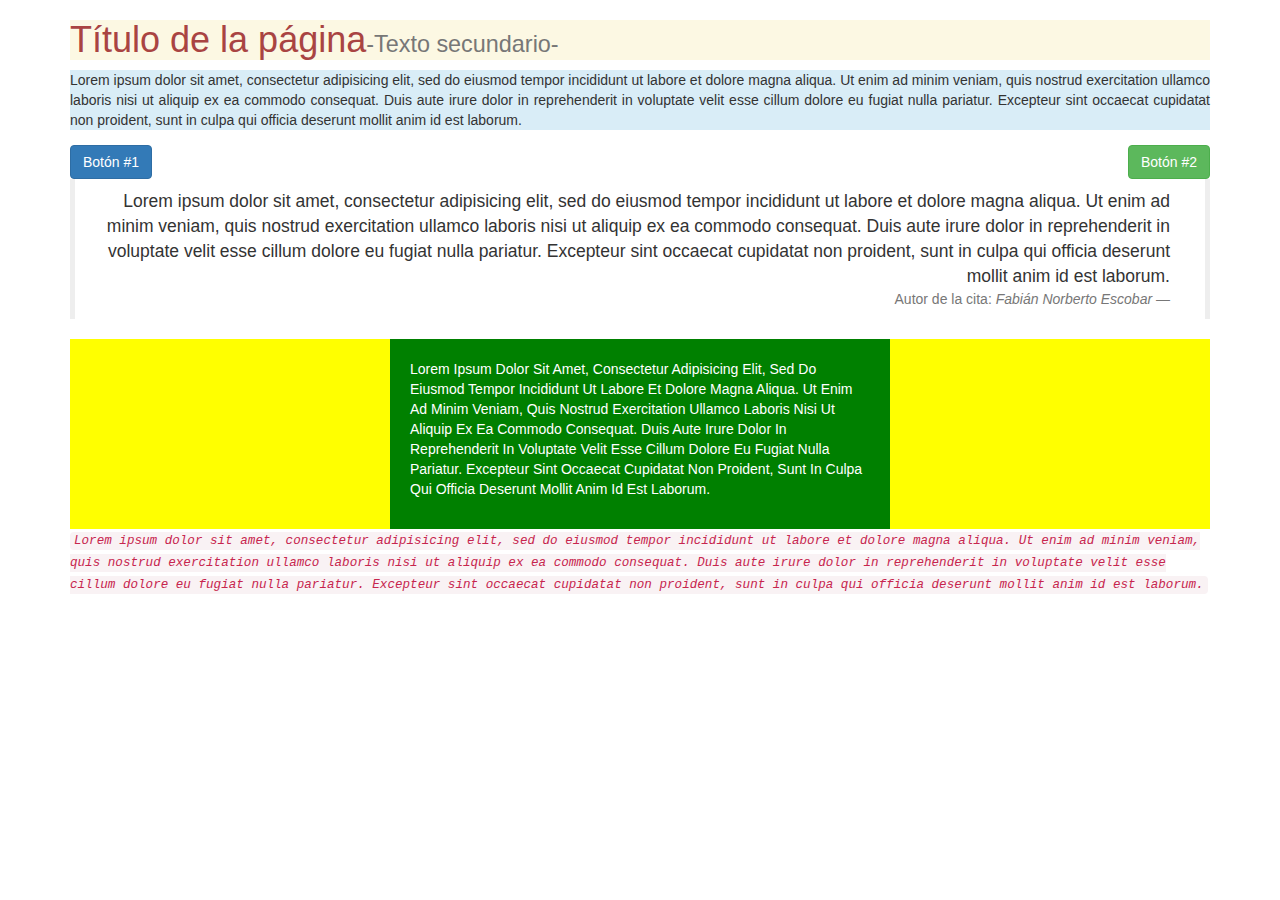
<file: Helper classes/index.html>
<!doctype html>

<html>

	<head>
		
		<title>Helper Classes</title>

		<meta name="viewport" content="width=device-width user-scalable=no initial-scale=1.0 maximum-scale=1.0 minimum-scale=1.0">

		<link rel="stylesheet" type="text/css" href="css/bootstrap.min.css">
		<link rel="stylesheet" type="text/css" href="css/estilos.css">

		<script type="text/javascript" src="js/jquery-3.1.1.min.js"></script>
		<script type="text/javascript" src="js/bootstrap.min.js"></script>

	</head>

	<body>
		
		<div class="container">
			
			<h1 class="bg-warning text-danger">T&iacute;tulo de la p&aacute;gina<small>-Texto secundario-</small></h1>

			<div class="main">
				<p class="text-justify bg-info">
					Lorem ipsum dolor sit amet, consectetur adipisicing elit, sed do eiusmod
					tempor incididunt ut labore et dolore magna aliqua. Ut enim ad minim veniam,
					quis nostrud exercitation ullamco laboris nisi ut aliquip ex ea commodo
					consequat. Duis aute irure dolor in reprehenderit in voluptate velit esse
					cillum dolore eu fugiat nulla pariatur. Excepteur sint occaecat cupidatat non
					proident, sunt in culpa qui officia deserunt mollit anim id est laborum.
				</p>
			</div>

			<form>
				<div class="form-group">
					<div class="">	
						<button class="btn btn-primary pull-left">Bot&oacute;n #1</button>
						<button class="btn btn-success pull-right">Bot&oacute;n #2</button>
					</div>
				</div>
			</form>

			<div class="clearfix"></div>

			<div class="blockquote-reverse">
				<blockquote>
					Lorem ipsum dolor sit amet, consectetur adipisicing elit, sed do eiusmod
					tempor incididunt ut labore et dolore magna aliqua. Ut enim ad minim veniam,
					quis nostrud exercitation ullamco laboris nisi ut aliquip ex ea commodo
					consequat. Duis aute irure dolor in reprehenderit in voluptate velit esse
					cillum dolore eu fugiat nulla pariatur. Excepteur sint occaecat cupidatat non
					proident, sunt in culpa qui officia deserunt mollit anim id est laborum.
					<footer>Autor de la cita: <cite>Fabi&aacute;n Norberto Escobar</cite></footer>
				</blockquote>
			</div>

			<div class="wrapper">
				<div class="center-block centrado">
					<p class="text-capitalize">
						Lorem ipsum dolor sit amet, consectetur adipisicing elit, sed do eiusmod
						tempor incididunt ut labore et dolore magna aliqua. Ut enim ad minim veniam,
						quis nostrud exercitation ullamco laboris nisi ut aliquip ex ea commodo
						consequat. Duis aute irure dolor in reprehenderit in voluptate velit esse
						cillum dolore eu fugiat nulla pariatur. Excepteur sint occaecat cupidatat non
						proident, sunt in culpa qui officia deserunt mollit anim id est laborum.
					</p>
				</div>
			</div>

			<p class="show">
				<code><i>Lorem ipsum dolor sit amet, consectetur adipisicing elit, sed do eiusmod
				tempor incididunt ut labore et dolore magna aliqua. Ut enim ad minim veniam,
				quis nostrud exercitation ullamco laboris nisi ut aliquip ex ea commodo
				consequat. Duis aute irure dolor in reprehenderit in voluptate velit esse
				cillum dolore eu fugiat nulla pariatur. Excepteur sint occaecat cupidatat non
				proident, sunt in culpa qui officia deserunt mollit anim id est laborum.</i></code>
			</p>

		</div>

	</body>

</html>
</file>
<file: Helper classes/css/estilos.css>
.centrado {
	background: green;
	color: #fff;
	width: 500px;
	padding: 20px 20px;
}

.wrapper {
	background: yellow;
}
</file>
